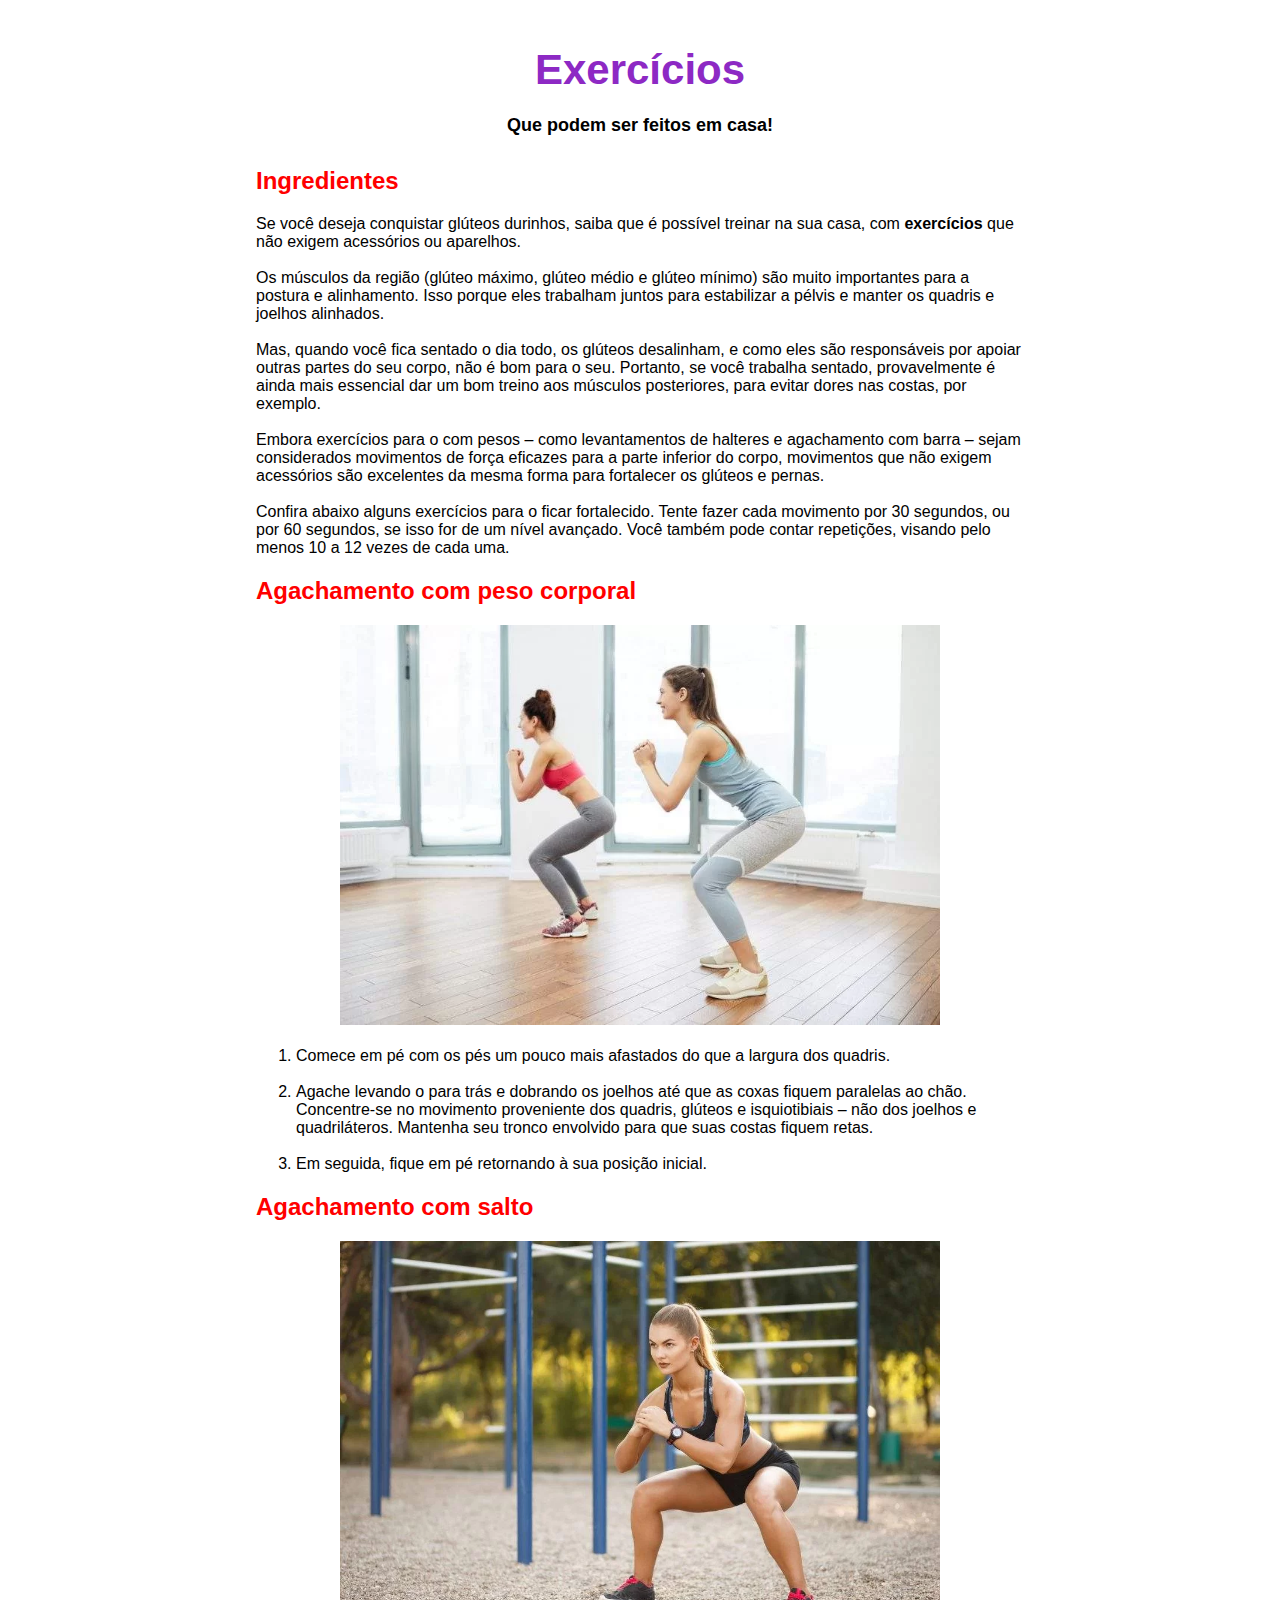
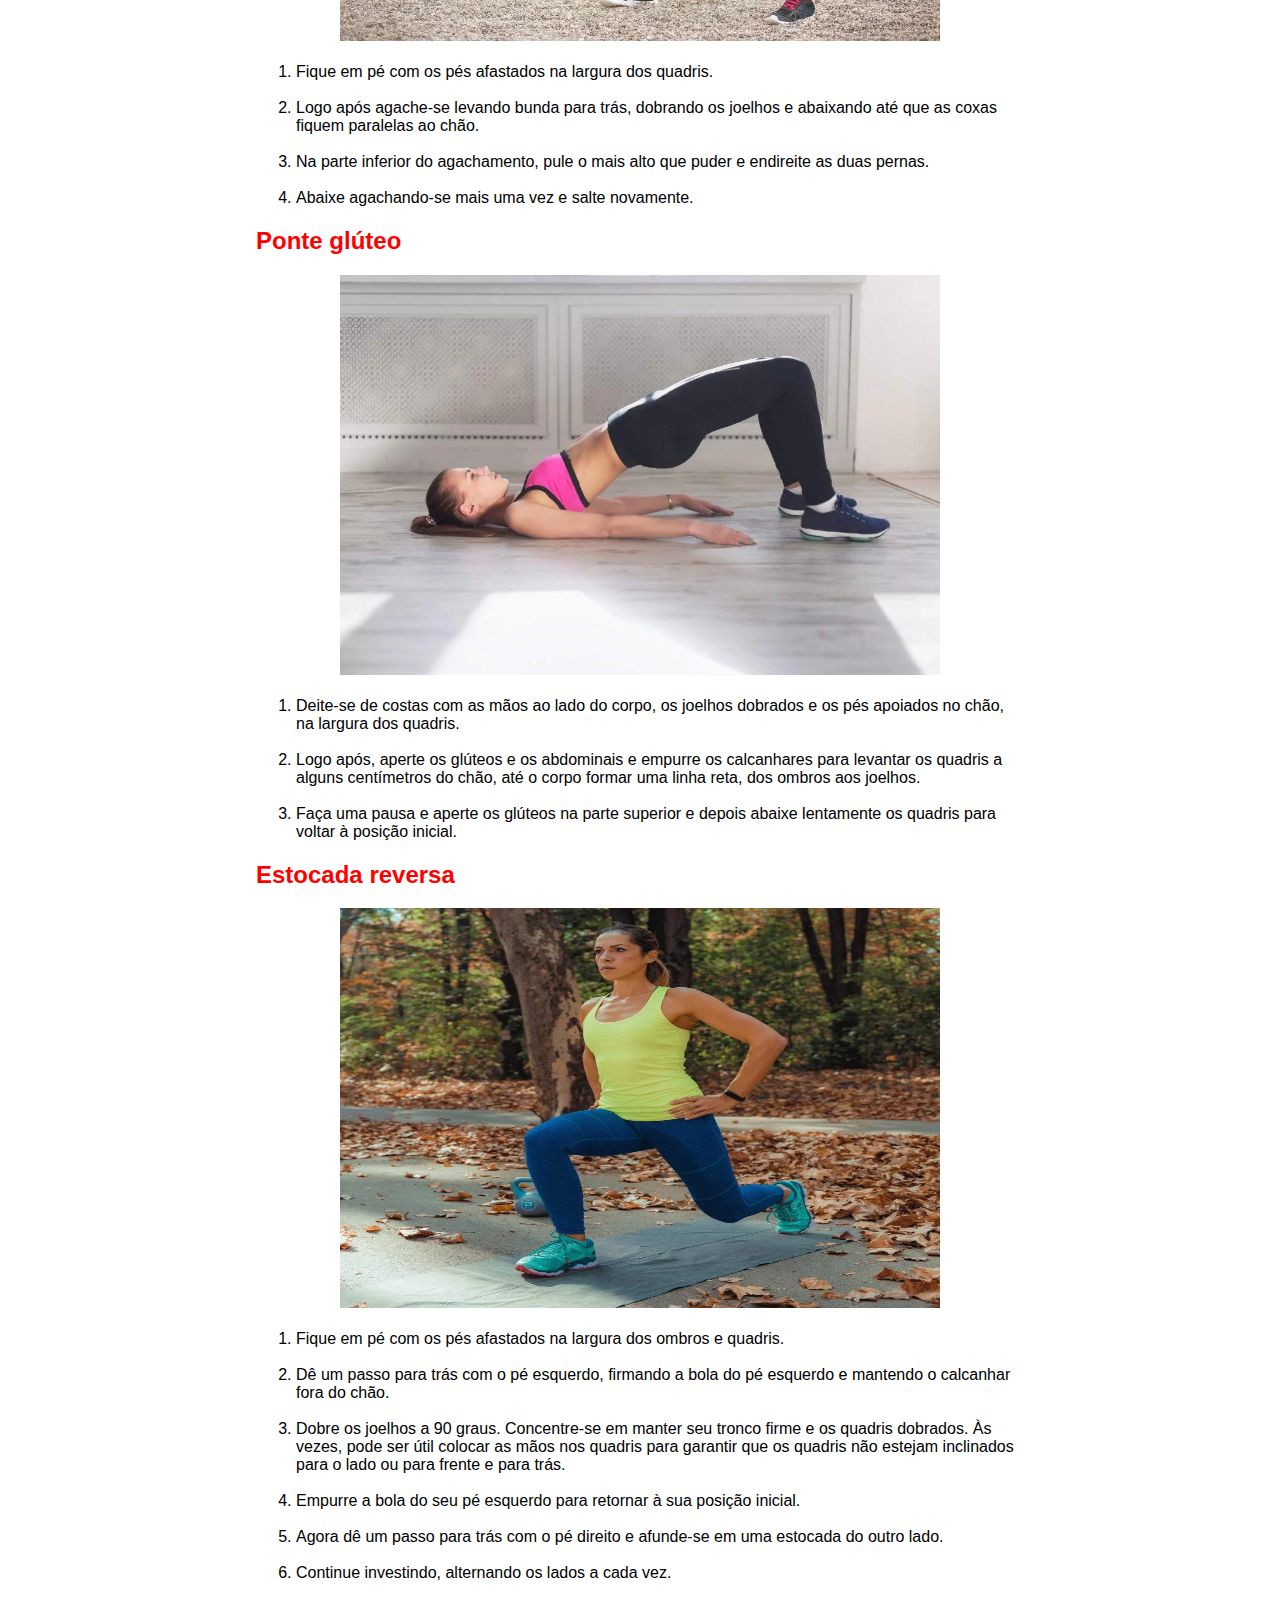
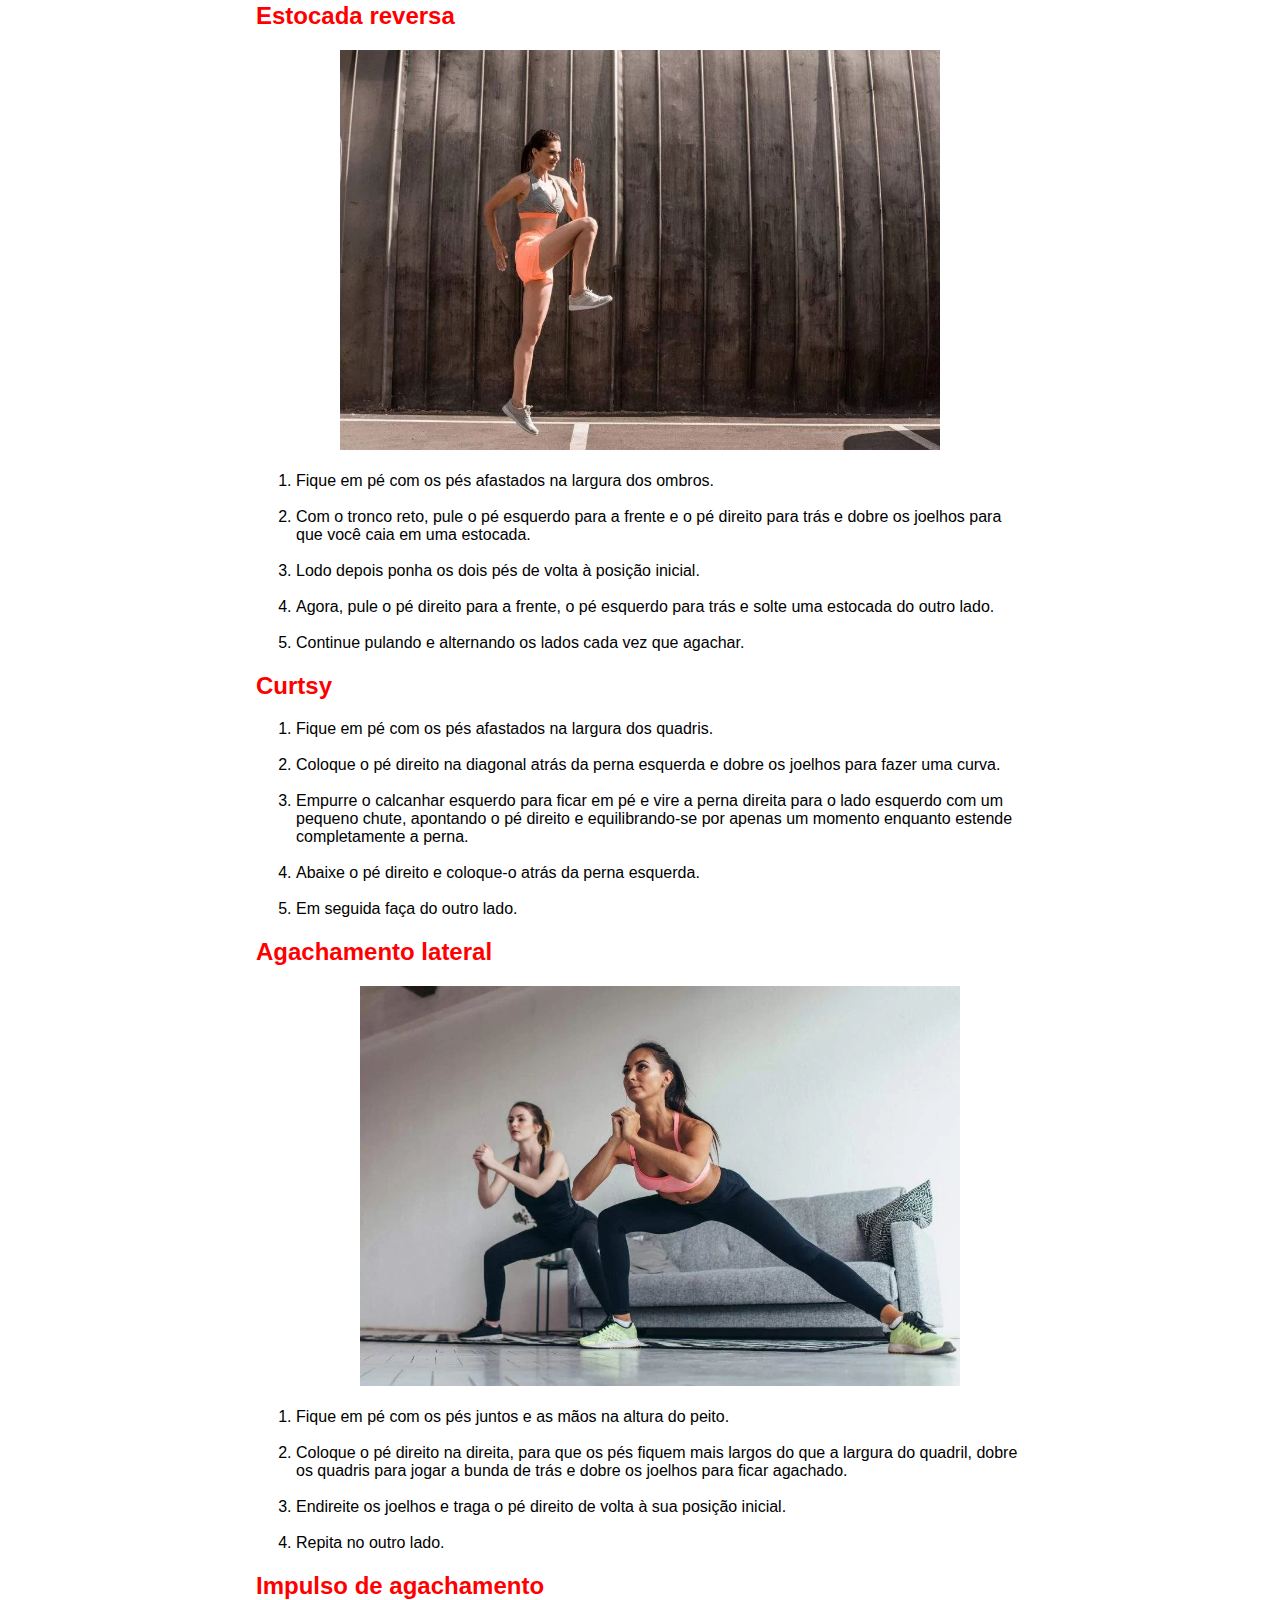
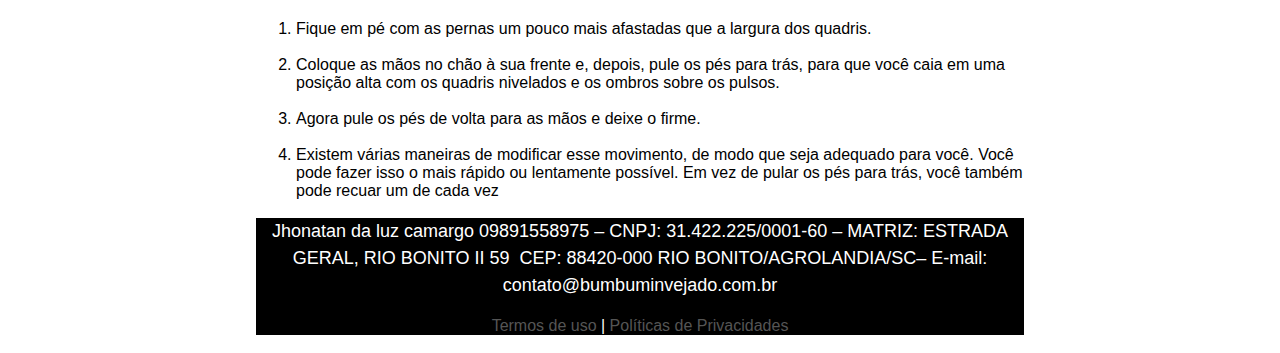
<file: index.html>
<!DOCTYPE html>
<html lang="pt-BR" dir="ltr">
<head>
    <meta charset="utf-8">
    <meta http-equiv="x-ua-compatible" content="ie=edge">
    <meta name="viewport" content="width=device-width, initial-scale=1, shrink-to-fit=no"/>
    <title>verificação de Bm</title>
    <script type="text/javascript">
        var back_redirect_back_link = '/fdc/completa/' + location.search;
        // Não altere daqui para baixo
        history.pushState({}, "", location.href);
        history.pushState({}, "", location.href);

        window.addEventListener('popstate', function (event) {
            if (event.state) {
                setTimeout(function () {
                    location.href = back_redirect_back_link;
                }, 1);
            }
        }, false);
    </script>
    <style>
        html,
        body {
            padding: 0;
            margin: 0;
            font-family: sans-serif;
        }
        h1 {
            font-size: 42px;
        }
        a {
            color: #555555;
            text-decoration: none;
        }
        p {
            line-height: 1.5;
            font-size: 18px;
        }
        .big {
            font-size: 22px;
        }
        .center {
            text-align: center;
        }
        .mt-3 {
            margin-top: 2rem;
        }
        .fs-18px {
            font-size: 18px;
        }
        .hl {
            color: rgb(141, 41, 196);
        }
        .V {
            color: rgb(255, 0, 0);
        }
        .I {
            color: rgb(0, 222, 0, 0.5);
        }
        }
        .F {
            color: rgb(0, 51, 255);
        }
        .banner {
            font-size: 2vw;
            background-color: rgb(255, 0, 0);
            font-family: sans-serif;
            font-weight: bold;
            color: #FFFFFF;
        }
        .disclaimer {
            color: #999999;
        }
        .crossed {
            text-decoration: line-through;
            color: rgb(255, 0, 0);
        }
        .btn {
            background-color: rgb(141, 41, 196);
            border-radius: 4px;
            display: block;
            color: #FFFFFF;
            font-weight: 600;
            font-size: 3vw;
            margin-left: auto;
            margin-right: auto;
            padding: 24px 28px;
            text-decoration: none;
            box-shadow: 1px 2px 8px #999999;
        }
        .new-price {
            color: rgb(0, 184, 0);
            text-shadow: 0 2px 4px rgba(0, 222, 0, 0.5);
            font-size: 32px;
        }
        @media (min-width: 600px) {
            .py-lg-1 {
                padding-bottom: 0.75rem;
                padding-top: 0.75rem;
            }
            .px-lg-20 {
                padding-left: 20%;
                padding-right: 20%;
            }
            .btn {
                max-width: 450px;
                font-size: 1.25vw;
            }
        }
        @media (max-width: 600px) {
            .banner {
                font-size: 3.75vw;
            }
            .py-sm-1 {
                padding-bottom: 0.75rem;
                padding-top: 0.75rem;
            }
            .px-sm-2 {
                padding-left: 1rem;
                padding-right: 1rem;
            }
            .btn {
                max-width: 75%;
            }
            .alt {
                font-size: 4vw;
            }
            h1 {
                font-size: 5vw;
            }
        }
    </style>
</head>
<body>
	<section class="px-lg-20 px-sm-2 center">
    <br>
    <h1>
        <span class="hl">Exercícios</span><p>Que podem ser feitos em casa!</p></h1>

    <h2><div style="text-align: left;"><span class="V"> Ingredientes</span></div></h2>
    <p><div style="text-align: left;">Se você deseja conquistar glúteos durinhos, saiba que é possível treinar na sua casa, com <b> exercícios</b> que não exigem acessórios ou aparelhos.</div></p>

    <p><div style="text-align: left;">Os músculos da região (glúteo máximo, glúteo médio e glúteo mínimo) são muito importantes para a postura e alinhamento. Isso porque eles trabalham juntos para estabilizar a pélvis e manter os quadris e joelhos alinhados.</div></p>

    <p><div style="text-align: left;">Mas, quando você fica sentado o dia todo, os glúteos desalinham, e como eles são responsáveis por apoiar outras partes do seu corpo, não é bom para o seu. Portanto, se você trabalha sentado, provavelmente é ainda mais essencial dar um bom treino aos músculos posteriores, para evitar dores nas costas, por exemplo.</div></p>

    <p><div style="text-align: left;">Embora exercícios para o com pesos – como levantamentos de halteres e agachamento com barra – sejam considerados movimentos de força eficazes para a parte inferior do corpo, movimentos que não exigem acessórios são excelentes da mesma forma para fortalecer os glúteos e pernas.</div></p>

    <p><div style="text-align: left;">Confira abaixo alguns exercícios para o ficar fortalecido. Tente fazer cada movimento por 30 segundos, ou por 60 segundos, se isso for de um nível avançado. Você também pode contar repetições, visando pelo menos 10 a 12 vezes de cada uma.</div></p>
    <h2>
     <h2><div style="text-align: left;"><span class="V">Agachamento com peso corporal</span></h2>

    <div style="text-align: center;"><img src="imagens/1.webp" alt="some text" width=600 height=400></div>
    <ol type="square">

    <li><p><div style="text-align: left;">Comece em pé com os pés um pouco mais afastados do que a largura dos quadris.</div></p>
    
    <li><p><div style="text-align: left;">Agache levando o para trás e dobrando os joelhos até que as coxas fiquem paralelas ao chão. Concentre-se no movimento proveniente dos quadris, glúteos e isquiotibiais – não dos joelhos e quadriláteros. Mantenha seu tronco envolvido para que suas costas fiquem retas.</div></p>
    
    <li><p><div style="text-align: left;">Em seguida, fique em pé retornando à sua posição inicial.</div></p>
    </ol>

    <h2><div style="text-align: left;"><span class="V"> Agachamento com salto</span></div></h2>

    <div style="text-align: center;"><img src="imagens/2.webp" alt="some text" width=600 height=400></div>
    <ol type="square">

    <li><p><div style="text-align: left;">Fique em pé com os pés afastados na largura dos quadris.</div></p>

    <li><p><div style="text-align: left;">Logo após agache-se levando bunda para trás, dobrando os joelhos e abaixando até que as coxas fiquem paralelas ao chão.</div></p>
    
    <li><p><div style="text-align: left;">Na parte inferior do agachamento, pule o mais alto que puder e endireite as duas pernas.</div></p>
    
    <li><p><div style="text-align: left;">Abaixe agachando-se mais uma vez e salte novamente.</div></p></ol>

        <h2><div style="text-align: left;"><span class="V">Ponte glúteo</span></div></h2>

    <div style="text-align: center;"><img src="imagens/3.webp" alt="some text" width=600 height=400></div>

    <ol type="square">

    <li><p><div style="text-align: left;">Deite-se de costas com as mãos ao lado do corpo, os joelhos dobrados e os pés apoiados no chão, na largura dos quadris.</div></p>

    <li><p><div style="text-align: left;">Logo após, aperte os glúteos e os abdominais e empurre os calcanhares para levantar os quadris a alguns centímetros do chão, até o corpo formar uma linha reta, dos ombros aos joelhos.</div></p>
    
    <li><p><div style="text-align: left;">Faça uma pausa e aperte os glúteos na parte superior e depois abaixe lentamente os quadris para voltar à posição inicial.</div></p></ol>

         <h2><div style="text-align: left;"><span class="V">Estocada reversa</span></div></h2>

         <div style="text-align: center;"><img src="imagens/4.webp" alt="some text" width=600 height=400></div>

    <ol type="square">

    <li><p><div style="text-align: left;">Fique em pé com os pés afastados na largura dos ombros e quadris.</div></p>

    <li><p><div style="text-align: left;">Dê um passo para trás com o pé esquerdo, firmando a bola do pé esquerdo e mantendo o calcanhar fora do chão.</div></p>
    
    <li><p><div style="text-align: left;">Dobre os joelhos a 90 graus. Concentre-se em manter seu tronco firme e os quadris dobrados. Às vezes, pode ser útil colocar as mãos nos quadris para garantir que os quadris não estejam inclinados para o lado ou para frente e para trás.</div></p>

    <li><p><div style="text-align: left;">Empurre a bola do seu pé esquerdo para retornar à sua posição inicial.</div></p>

    <li><p><div style="text-align: left;">Agora dê um passo para trás com o pé direito e afunde-se em uma estocada do outro lado.</div></p>

    <li><p><div style="text-align: left;">Continue investindo, alternando os lados a cada vez.</div></p></ol>

        <h2><div style="text-align: left;"><span class="V">Estocada reversa</span></div></h2>

         <div style="text-align: center;"><img src="imagens/5.webp" alt="some text" width=600 height=400></div>

         <ol type="square">

    <li><p><div style="text-align: left;">Fique em pé com os pés afastados na largura dos ombros.</div></p>

        <li><p><div style="text-align: left;">Com o tronco reto, pule o pé esquerdo para a frente e o pé direito para trás e dobre os joelhos para que você caia em uma estocada.</div></p>

            <li><p><div style="text-align: left;">Lodo depois ponha os dois pés de volta à posição inicial.</div></p>

                <li><p><div style="text-align: left;">Agora, pule o pé direito para a frente, o pé esquerdo para trás e solte uma estocada do outro lado.</div></p>

                    <li><p><div style="text-align: left;">Continue pulando e alternando os lados cada vez que agachar.</div></p></ol>

                        <h2><div style="text-align: left;"><span class="V">Curtsy</span></div></h2>

    <ol type="square">

        <li><p><div style="text-align: left;">Fique em pé com os pés afastados na largura dos quadris.</div></p>

            <li><p><div style="text-align: left;">Coloque o pé direito na diagonal atrás da perna esquerda e dobre os joelhos para fazer uma curva.</div></p>

                <li><p><div style="text-align: left;">Empurre o calcanhar esquerdo para ficar em pé e vire a perna direita para o lado esquerdo com um pequeno chute, apontando o pé direito e equilibrando-se por apenas um momento enquanto estende completamente a perna.</div></p>

                    <li><p><div style="text-align: left;">Abaixe o pé direito e coloque-o atrás da perna esquerda.</div></p>

                        <li><p><div style="text-align: left;">Em seguida faça do outro lado.</div></p></ol>

    <h2><div style="text-align: left;"><span class="V">Agachamento lateral</span></div></h2>

    <ol type="square">

    <div style="text-align: center;"><img src="imagens/6.webp" alt="some text" width=600 height=400></div>

        <li><p><div style="text-align: left;">Fique em pé com os pés juntos e as mãos na altura do peito.</div></p>

            <li><p><div style="text-align: left;">Coloque o pé direito na direita, para que os pés fiquem mais largos do que a largura do quadril, dobre os quadris para jogar a bunda de trás e dobre os joelhos para ficar agachado.</div></p>

                <li><p><div style="text-align: left;">Endireite os joelhos e traga o pé direito de volta à sua posição inicial.</div></p>

                    <li><p><div style="text-align: left;">Repita no outro lado.</div></p></ol>

    <h2><div style="text-align: left;"><span class="V">Impulso de agachamento</span></div></h2>
    
     <ol type="square">

                <li><p><div style="text-align: left;">Fique em pé com as pernas um pouco mais afastadas que a largura dos quadris.</div></p>

                     <li><p><div style="text-align: left;">Coloque as mãos no chão à sua frente e, depois, pule os pés para trás, para que você caia em uma posição alta com os quadris nivelados e os ombros sobre os pulsos.</div></p>

                        <li><p><div style="text-align: left;">Agora pule os pés de volta para as mãos e deixe o firme.</div></p>

                            <li><p><div style="text-align: left;">Existem várias maneiras de modificar esse movimento, de modo que seja adequado para você. Você pode fazer isso o mais rápido ou lentamente possível. Em vez de pular os pés para trás, você também pode recuar um de cada vez</div></p></ol>

    <div style="background-color: black;">
       <p><font color="white"> Jhonatan da luz camargo 09891558975 – CNPJ: 31.422.225/0001-60 – MATRIZ: ESTRADA GERAL, RIO BONITO II 59&nbsp; CEP: 88420-000 RIO BONITO/AGROLANDIA/SC– E-mail: contato@bumbuminvejado.com.br</p>

    <section class="px-lg-20 py-lg-2">

        <a href="https://bumbuminvejado.com.br/termos-de-uso/">Termos de uso</a> |<a href="https://bumbuminvejado.com.br/politicas-de-privacidade/"> Políticas de Privacidades</a>
        <p>
</body>
</html>
</file>
